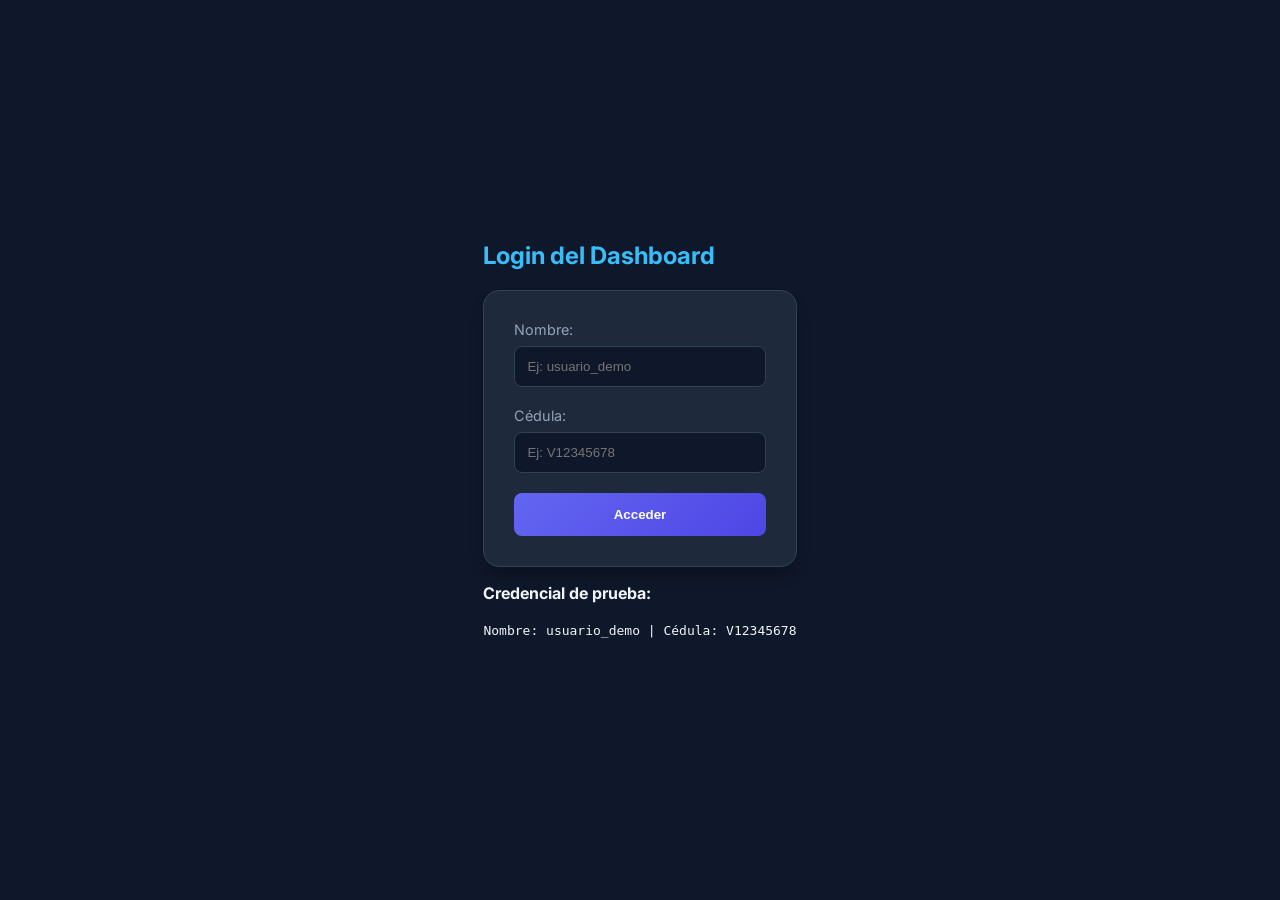
<file: index.html>
<!DOCTYPE html>
<html lang="es">
<head>
    <meta charset="UTF-8">
    <title>Acceso Dashboard</title>
    <link href="https://fonts.googleapis.com/css2?family=Inter:wght@400;600;700&display=swap" rel="stylesheet">
    <link rel="stylesheet" href="pr1.css">
</head>
<body>

    <div class="login-wrapper">
        <h2 class="page-title">Login del Dashboard </h2>

        <section class="login-card">
            <div class="form-group">
                <label>Nombre:</label>
                <input type="text" id="inputNombre" placeholder="Ej: usuario_demo">
            </div>
            <div class="form-group">
                <label>Cédula:</label>
                <input type="text" id="inputCedula" placeholder="Ej: V12345678">
            </div>
            <button id="btnConsultar">Acceder</button>
        </section>

        <div class="credentials-hint">
            <p><strong>Credencial de prueba:</strong></p>
            <code>Nombre: usuario_demo | Cédula: V12345678</code>
        </div>

        <div id="resultado"></div>
    </div>

    <script src="clave.js"></script>
</body>
</html>
</file>
<file: pr1.css>
:root {
    --bg-dark: #0f172a;
    --card-bg: #1e293b;
    --accent-blue: #38bdf8;
    --text-main: #f1f5f9;
    --text-muted: #94a3b8;
    --border: #334155;
}

body {
    background-color: var(--bg-dark);
    color: var(--text-main);
    font-family: 'Inter', sans-serif;
    display: flex;
    justify-content: center;
    align-items: center;
    min-height: 100vh;
    margin: 0;
}

.dashboard-container {
    width: 100%;
    max-width: 450px;
}

.login-card {
    background: var(--card-bg);
    padding: 30px;
    border-radius: 16px;
    border: 1px solid var(--border);
    box-shadow: 0 10px 15px -3px rgba(0, 0, 0, 0.3);
}

h2 { margin-top: 0; color: var(--accent-blue); }

.form-group { margin-bottom: 20px; }

label { display: block; margin-bottom: 8px; color: var(--text-muted); font-size: 0.9rem; }

input {
    width: 100%;
    padding: 12px;
    background: var(--bg-dark);
    border: 1px solid var(--border);
    border-radius: 8px;
    color: white;
    box-sizing: border-box; /* Importante para que no se salga del padding */
}

input:focus { outline: 2px solid var(--accent-blue); }

button {
    width: 100%;
    background: linear-gradient(135deg, #6366f1, #4f46e5);
    color: white;
    border: none;
    padding: 14px;
    border-radius: 8px;
    font-weight: 600;
    cursor: pointer;
    transition: transform 0.2s, filter 0.2s;
}

button:hover {
    filter: brightness(1.1);
    transform: translateY(-2px);
}

#resultado { margin-top: 20px; text-align: center; }
} 

.input-invalid { border: 2px solid #ef4444 !important; }
.input-valid { border: 2px solid #22c55e !important; }


.message-overlay {
    position: fixed; top: 0; left: 0; width: 100%; height: 100%;
    background: rgba(15, 23, 42, 0.98);
    display: flex; flex-direction: column;
    justify-content: center; align-items: center;
    font-size: 1.8rem; font-weight: bold; z-index: 1000;
}

.text-green { color: #22c55e; }
.text-red { color: #ef4444; }

.icon { font-size: 3rem; margin-bottom: 15px; }
</file>
